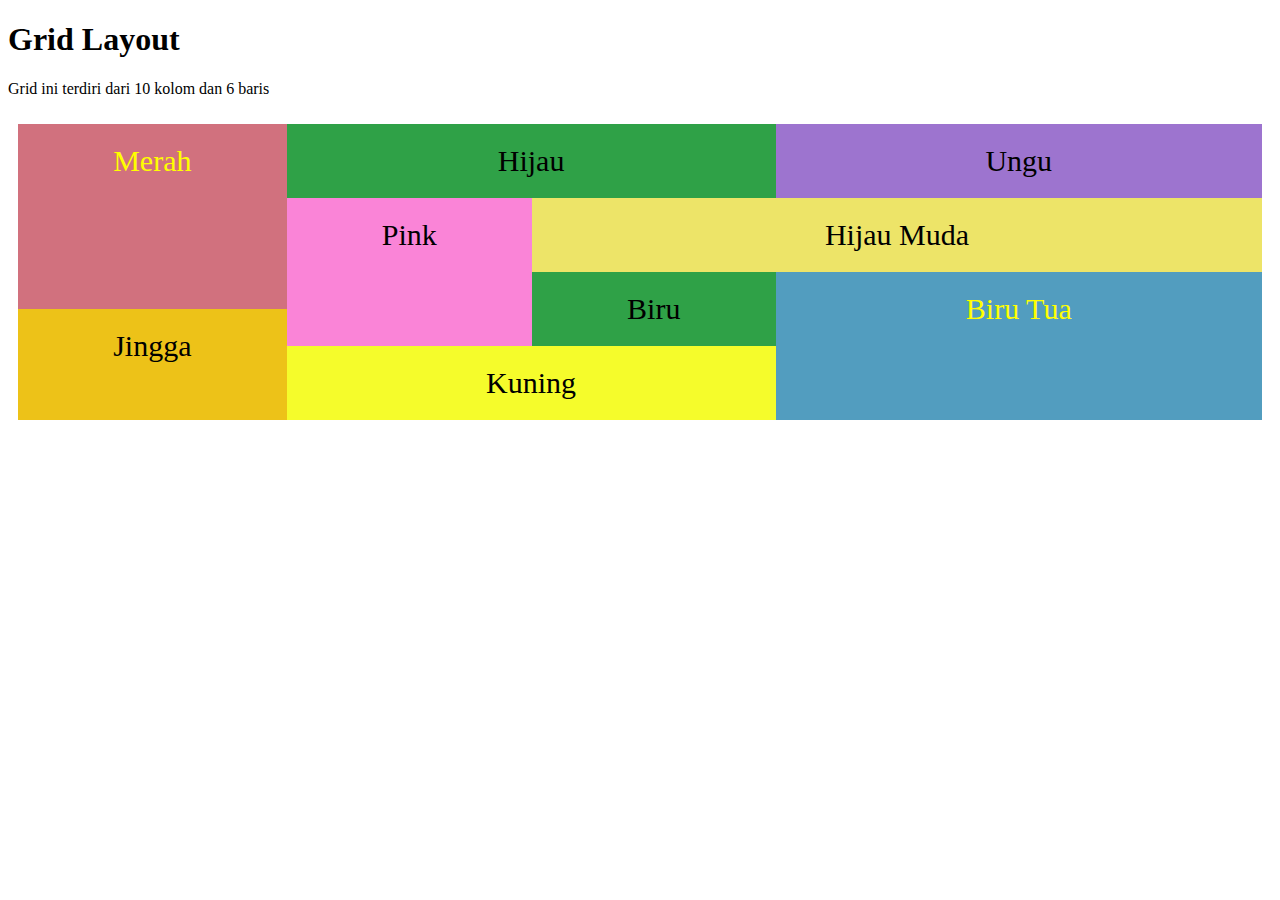
<file: tugas_1/css-grid.html>
<!DOCTYPE html>

<link rel="stylesheet" href="style.css">

<html>
<head>

</head>
<body>

<h1>Grid Layout</h1>

<p>Grid ini terdiri dari 10 kolom dan 6 baris</p>

<div class="grid-container">
  <div class="item1">Merah</div>
  <div class="item2">Hijau</div>
  <div class="item3">Ungu</div>  
  <div class="item4">Pink</div>
  <div class="item5">Hijau Muda</div>
  <div class="item6">Biru</div>
  <div class="item7">Biru Tua</div>  
  <div class="item8">Jingga</div>
  <div class="item9">Kuning</div>
</div>

</body>
</html>
</file>
<file: tugas_1/style.css>
.item1 { grid-area: merah; background-color: #d1717e; color: yellow;}
.item2 { grid-area: hijau; background-color: #2fa147;}
.item3 { grid-area: ungu; background-color: #9d74cf;}
.item4 { grid-area: pinkk; background-color: #fa84d7;}
.item5 { grid-area: hijauMuda; background-color: #ede468;}
.item6 { grid-area: biru; background-color: #2fa147;}
.item7 { grid-area: biruTua; background-color: #529dbf; color: yellow;}
.item8 { grid-area: jingga; background-color: #edc218;}
.item9 { grid-area: kuning; background-color: #f5fc2b;}

.grid-container {
    display: grid;
    grid-template-areas:
      'merah merah hijau hijau hijau hijau ungu ungu ungu ungu'
      'merah merah pinkk pinkk hijauMuda hijauMuda hijauMuda hijauMuda hijauMuda hijauMuda'
      'merah merah pinkk pinkk biru biru biruTua biruTua biruTua biruTua'
      'jingga jingga pinkk pinkk biru biru biruTua biruTua biruTua biruTua'
      'jingga jingga kuning kuning kuning kuning biruTua biruTua biruTua biruTua'
      'jingga jingga kuning kuning kuning kuning biruTua biruTua biruTua biruTua';
    gap: 0px;
    padding: 10px;
  }
  
  .grid-container > div {
    text-align: center;
    padding: 20px 0;
    font-size: 30px;
  }
</file>
